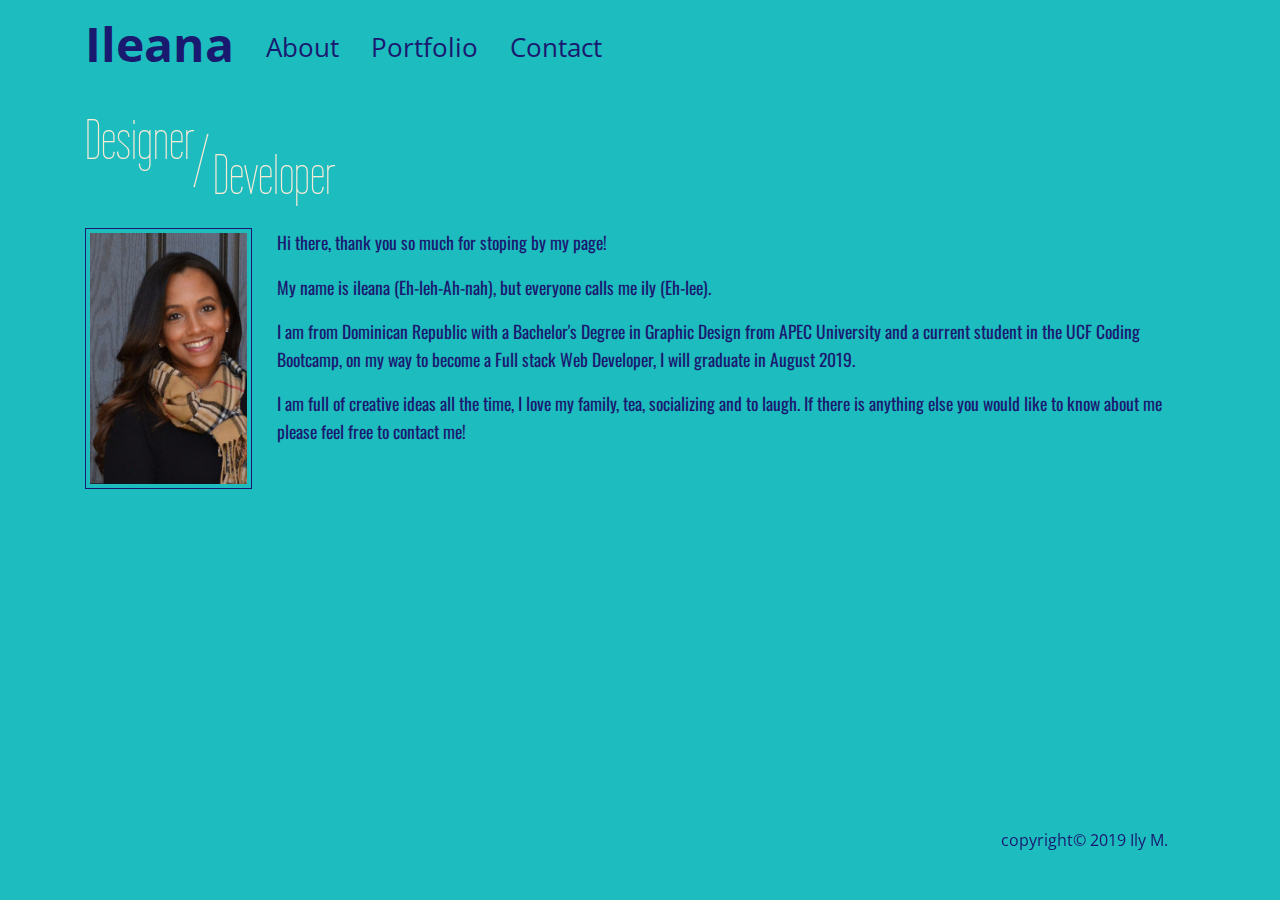
<file: index.html>
<!DOCTYPE html>
<html lang="en">
<head>
<title>IM</title>
    <meta charset="UTF-8">
    <meta name="viewport" content="width=device-width, initial-scale=1.0">
<!-- Google fonts-->    
<link href="https://fonts.googleapis.com/css?family=Wire+One" rel="stylesheet">
<link href="https://fonts.googleapis.com/css?family=Open+Sans+Condensed:300" rel="stylesheet">
<link href="https://fonts.googleapis.com/css?family=Oswald" rel="stylesheet">

<!-- Icons -->
<link rel="stylesheet" href="https://use.fontawesome.com/releases/v5.8.1/css/all.css" integrity="sha384-50oBUHEmvpQ+1lW4y57PTFmhCaXp0ML5d60M1M7uH2+nqUivzIebhndOJK28anvf" crossorigin="anonymous">

<!-- Styles -->
    <link rel="stylesheet" href="https://stackpath.bootstrapcdn.com/bootstrap/4.3.1/css/bootstrap.min.css" integrity="sha384-ggOyR0iXCbMQv3Xipma34MD+dH/1fQ784/j6cY/iJTQUOhcWr7x9JvoRxT2MZw1T" crossorigin="anonymous">
    <link rel="stylesheet" href="./css/stylebstrap.css">
</head>

<body>
<div class="container">
    <!-- NAV -->
    <nav class="navbar navbar-expand-lg navbar-light bg-light">
        <a class="navbar-brand" href="index.html"><h1>Ileana</h1></a>

            <button class="navbar-toggler" type="button" data-toggle="collapse" data-target="#navbarNav" aria-controls="navbarNav" aria-expanded="false" aria-label="Toggle navigation">
              <span class="navbar-toggler-icon"></span>
            </button>
            <div class="collapse navbar-collapse" id="navbarNav">

              <ul class="nav justify-content-end">
                <li class="nav-item">
                  <a class="nav-link" href="index.html">About<span class="sr-only">(current)</span></a>
                </li>
                <li class="nav-item">
                  <a class="nav-link" href="portfolio.html">Portfolio</a>
                </li>
                <li class="nav-item">
                  <a class="nav-link" href="contact.html">Contact</a>
                </li>
              </ul>
            </div>
    </nav>

    <div class="main">

        <!-- HEADER -->
        <h2 class="display-4">Designer</h2>
        <h3 class="display-4">/</h3>
        <h4 class="display-4">Developer</h4>

        <!-- Picture-->
        <img src="./images/IMG-20150504-WA0001.jpg" alt="Ileana" width="15%">
        
        <!--Content-->
        <p>Hi there, thank you so much for stoping by my page!</p>
        <p>My name is ileana (Eh-leh-Ah-nah), but everyone calls me ily (Eh-lee).</P>
          <p>I am from Dominican Republic with a Bachelor's Degree in Graphic Design from 
            APEC University and a current student in the UCF Coding Bootcamp, on my way to
            become a Full stack Web Developer, I will graduate in August 2019.</p>
        <p>I am full of creative ideas all the time, I love my family, tea, socializing and to laugh.
            If there is anything else you would like to know about me please feel free to contact 
            me!</p>
    </div>  
</div>

<!--FOOTER-->
<footer><a class="github-btn" href="https://github.com/ilyrodriguez" target="blank"><i class="fab fa-github-square"></i></a> 
  <a class="github-btn" href="" target="blank"><i class="fab fa-linkedin"></i></a> 
  <p class="foot">copyright&copy; 2019 Ily M.</p></footer>
    
</body>
</html>
</file>
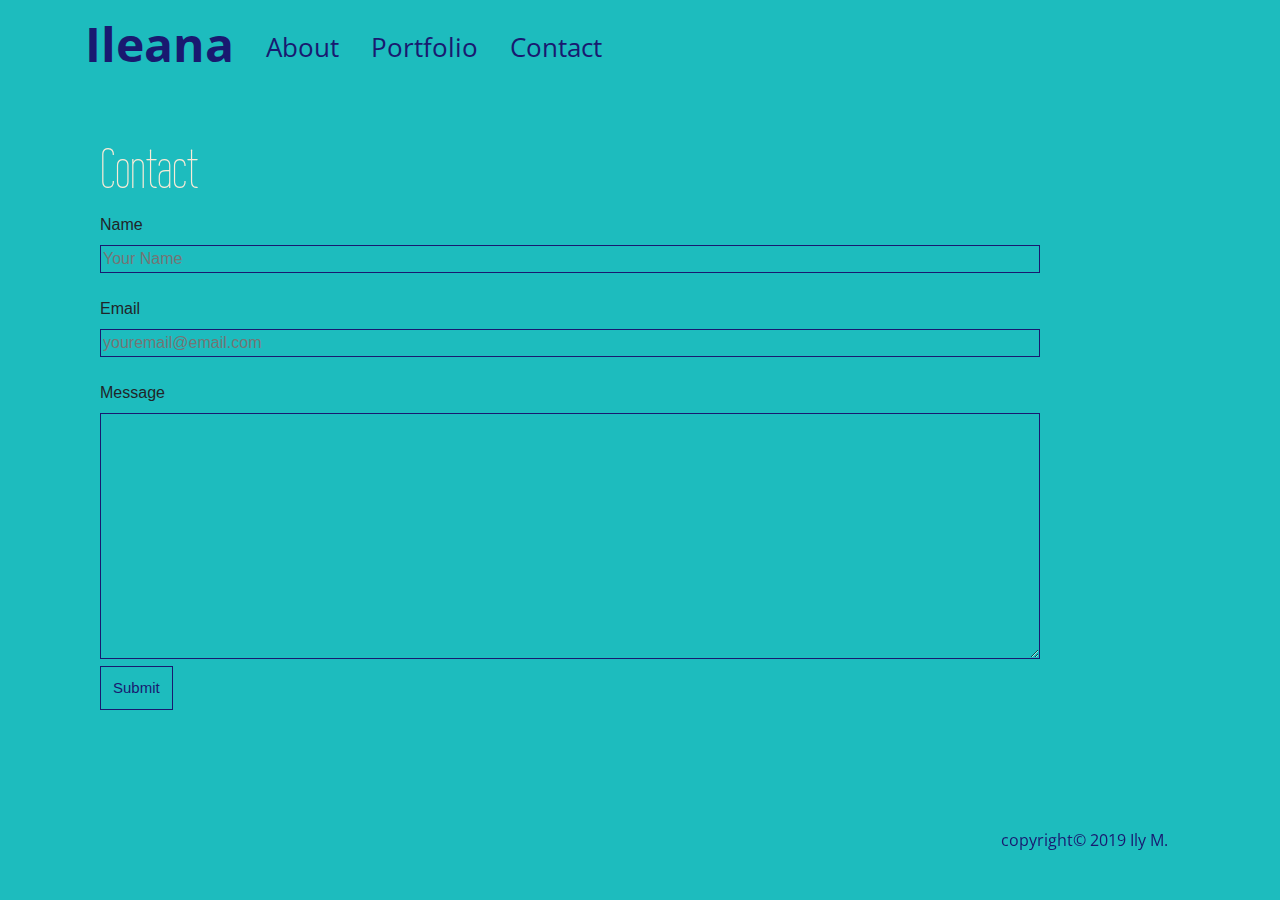
<file: contact.html>
<!DOCTYPE html>
<html lang="en">
<head>
<title>IM</title>
    <meta charset="UTF-8">
    <meta name="viewport" content="width=device-width, initial-scale=1.0">
<!-- Google fonts-->   
<link href="https://fonts.googleapis.com/css?family=Wire+One" rel="stylesheet">
<link href="https://fonts.googleapis.com/css?family=Open+Sans+Condensed:300" rel="stylesheet">
<link href="https://fonts.googleapis.com/css?family=Oswald" rel="stylesheet">

<!-- Icons -->
<link rel="stylesheet" href="https://use.fontawesome.com/releases/v5.8.1/css/all.css" integrity="sha384-50oBUHEmvpQ+1lW4y57PTFmhCaXp0ML5d60M1M7uH2+nqUivzIebhndOJK28anvf" crossorigin="anonymous">

<!-- Styles -->
    <link rel="stylesheet" href="https://stackpath.bootstrapcdn.com/bootstrap/4.3.1/css/bootstrap.min.css" integrity="sha384-ggOyR0iXCbMQv3Xipma34MD+dH/1fQ784/j6cY/iJTQUOhcWr7x9JvoRxT2MZw1T" crossorigin="anonymous">
    <link rel="stylesheet" href="./css/stylebstrap.css">
</head>

<body>
<div class="container">
    <!-- NAV -->
    <nav class="navbar navbar-expand-lg navbar-light bg-light">
        <a class="navbar-brand" href="index.html"><h1>Ileana</h1></a>

            <button class="navbar-toggler" type="button" data-toggle="collapse" data-target="#navbarNav" aria-controls="navbarNav" aria-expanded="false" aria-label="Toggle navigation">
              <span class="navbar-toggler-icon"></span>
            </button>
            <div class="collapse navbar-collapse" id="navbarNav">

              <ul class="nav justify-content-end">
                <li class="nav-item">
                  <a class="nav-link" href="index.html">About<span class="sr-only">(current)</span></a>
                </li>
                <li class="nav-item">
                  <a class="nav-link" href="portfolio.html">Portfolio</a>
                </li>
                <li class="nav-item">
                  <a class="nav-link" href="contact.html">Contact</a>
                </li>
              </ul>
            </div>
    </nav>

    <div class="container">
    <div class="main">

        <!-- HEADER -->
        <h6 class="display-4">Contact</h6>

        <!--FORM-->
        <form action="#" class="contact">
            <label for="name">Name</label>
            <br>
            <input type="text" name="name" id="name" placeholder="Your Name">
            <br><br>
            <label for="email">Email</label>
            <br>
             <input type="text" name="email" id="email" placeholder="youremail@email.com">
            <br><br>
            <label for="name">Message</label>
            <br>
            <textarea rows="10" cols="40" name="message" id="message"></textarea>
            <br>
            <input type="submit" value="Submit">
        </form>  
    </div> 
  </div>                
</div>
    
    <!--FOOTER-->
    <footer><a class="github-btn" href="https://github.com/ilyrodriguez" target="blank"><i class="fab fa-github-square"></i></a> 
      <a class="github-btn" href="" target="blank"><i class="fab fa-linkedin"></i></a> 
      <p class="foot">copyright&copy; 2019 Ily M.</p></footer>
    
    </body>
    </html>
</file>
<file: css/stylebstrap.css>
body {
    background: rgb(29, 188, 190);
}

h1 {
    color: midnightblue;
    font-size: 3rem;
    font-family: 'Open Sans Condensed', sans-serif;
    font-weight: bold;
}

.navbar {
    background: none !important;
    font-size: 1.6rem;   
    font-family: 'Open Sans Condensed', sans-serif;
    color: midnightblue !important;
    padding: 10px 0 50px
}

.nav>li>a {
    color: midnightblue;
}

a:hover {
	color: antiquewhite !important;
  }

.container {
    width: 100%;
    height: 100%;
    clear: both;
}


h2 {
    color: antiquewhite;
    font-family: 'Wire One', sans-serif;
    line-height: .6rem !important;
    margin-inline-start: 0;
}

h3 {
    color: antiquewhite;
    font-family: 'Wire One', sans-serif;
    line-height: .6rem !important;
    margin-inline-start: 21.7rem;
    font-size: 4rem !important;
    margin-inline-start: 6.7rem;
}

h4 {
    color: antiquewhite;
    font-family: 'Wire One', sans-serif;
    line-height: .6rem !important;
    margin-inline-start: 8rem;
    margin-bottom: 3rem;
}

h6 {
    color: antiquewhite;
    font-family: 'Wire One', sans-serif;
    margin-inline-start: 0;
}

img {
    float: left;
    border: solid midnightblue .1rem;
    padding: 4px;
    margin-right: 25px;
}
.card-img-top{
    border: antiquewhite;
    border-style: solid;
    box-shadow: 0 5px 15px 2px rgb(91, 132, 143);
    height: 210px;
    width: auto;
}
.card-body{
    box-shadow: 0 5px 15px 2px rgb(91, 132, 143);
    width: 292px;
    height: 100px;
}
#bod{
    width: 276px;
}
p {
	font-size: 1.1em;
	line-height: 1.6em;
    color: midnightblue;
    font-family: 'Oswald', sans-serif;
    margin-inline-start: 10rem;
}

h5 {
    float: left;
}

img {
    float: center;
}

.card {
    background: none;
    border: none;
    /* margin-top: 3rem; */
    margin-bottom: 60px;
    margin-right: 20px !important;
}
.card:hover{
    transform: scale(1.1);
}
form {
    margin: 10px 0 100px 0;

}

.contact {
    width: 940px;
}

.contact input, .contact textarea {
    background: none;
    border: solid 1px midnightblue;
    width: 100%
}

.contact input[type="submit"] {
	width: auto;
    background-color: none;
    border: solid 1px midnightblue;
	color: midnightblue;
	padding: 10px 12px;
    font-size: 15px;
}


footer {
    position: fixed;
    /* background: rgb(29, 188, 190); */
    color: midnightblue;
    left: 0;
	bottom: 0;
	width: 100%;
    padding: 12px;
}
.fab{
    font-size: 40px;
    margin-left: 20px;
    color: midnightblue;
}
.fab:hover {
	color: antiquewhite !important;
  }

.fa-github-square{
    margin-left: 100px;
}
.foot{
    font-family: 'Open Sans Condensed', sans-serif;
    font-size: 16px;
    float: right;
    margin-right: 100px;
}
</file>
